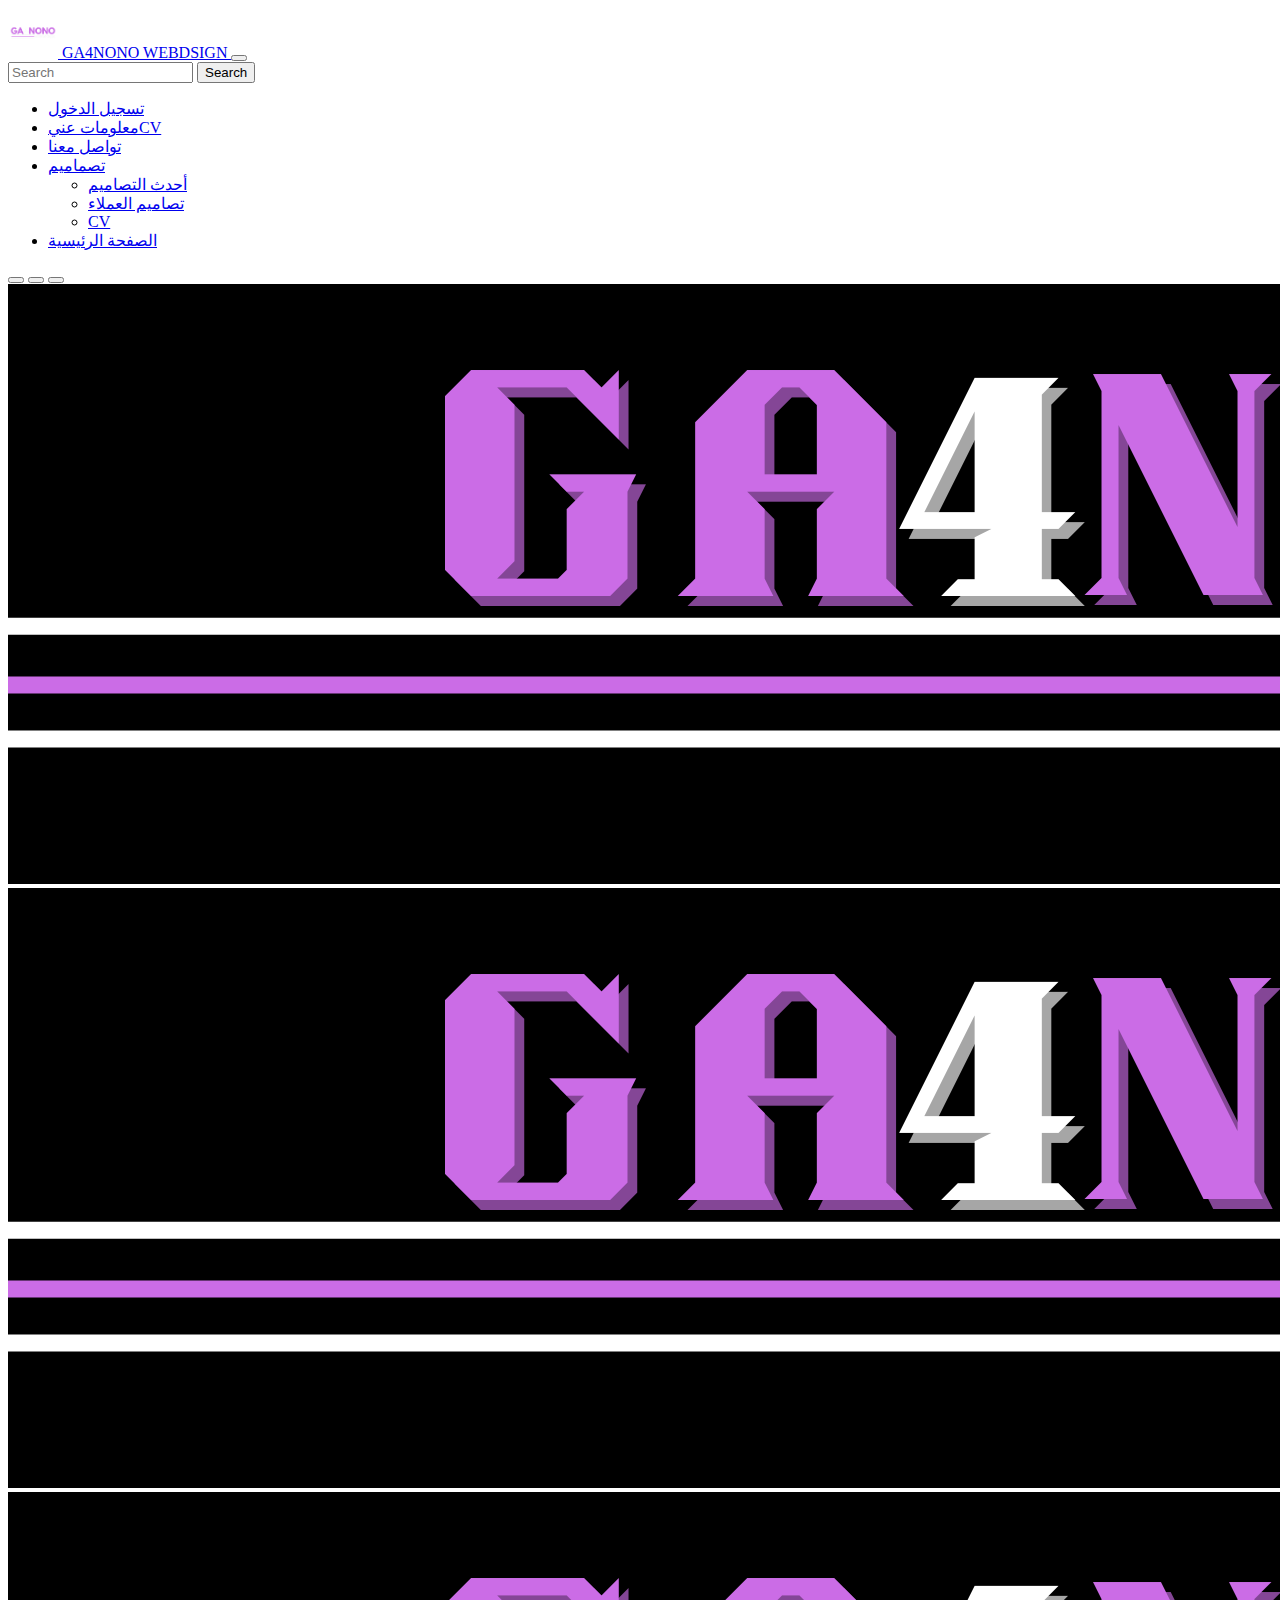
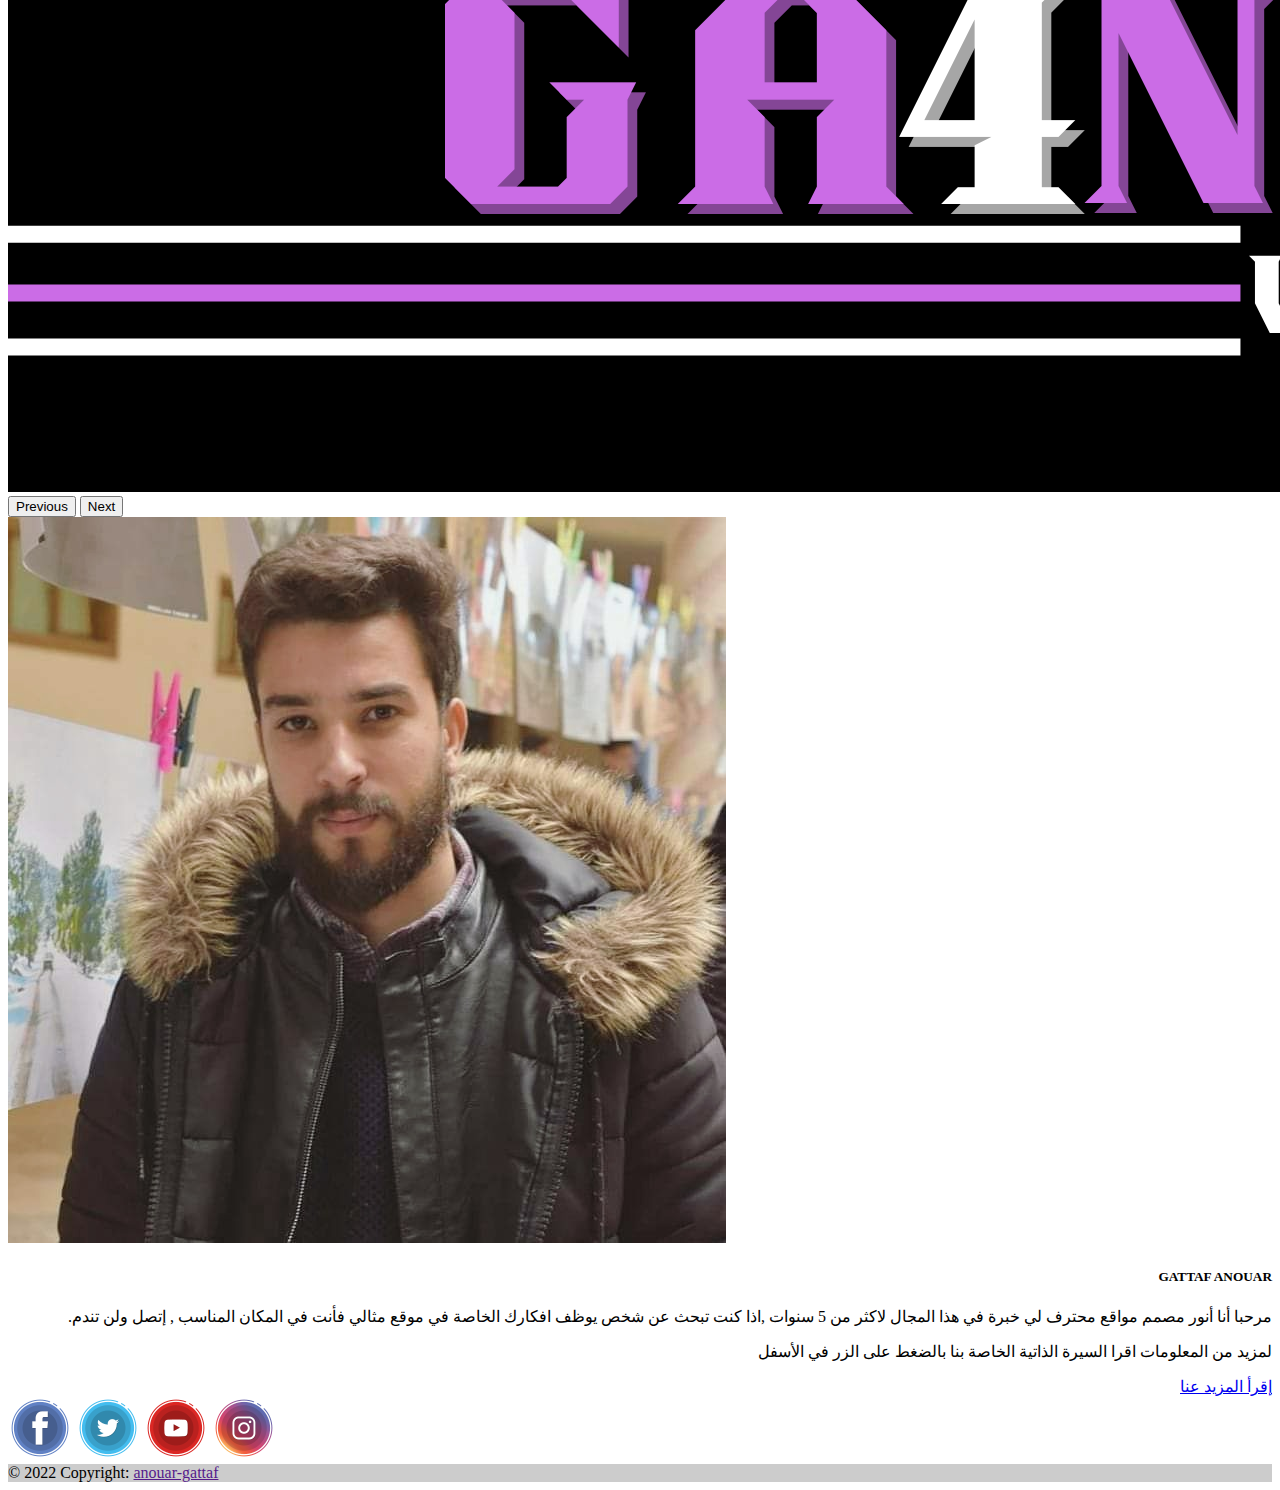
<file: index.html>
<!DOCTYPE html>
<html lang="en">
<head>
    <meta charset="UTF-8">
    <meta http-equiv="X-UA-Compatible" content="IE=edge">
    <meta name="viewport" content="width=device-width, initial-scale=1.0">
    <title>GA4NONO</title>
    <link rel="icon" href="img/logo icon.png"/>
    
    <!-- CSS only -->
<link href="https://cdn.jsdelivr.net/npm/bootstrap@5.2.1/dist/css/bootstrap.min.css" rel="stylesheet" integrity="sha384-iYQeCzEYFbKjA/T2uDLTpkwGzCiq6soy8tYaI1GyVh/UjpbCx/TYkiZhlZB6+fzT" crossorigin="anonymous">
<style>
  
</style>
</head>

<body>
    <nav class="navbar navbar-expand-lg navbar-dark bg-dark >
        <div class="container-fluid">
            <a class="navbar-brand" href="#">
                <img src="img/logo.png" alt="Logo" width="50" height="50" class="d-inline-block align-text-top">
                GA4NONO WEBDSIGN
              </a>
          <button class="navbar-toggler" type="button" data-bs-toggle="collapse" data-bs-target="#navbarNav" aria-controls="navbarNav" aria-expanded="false" aria-label="Toggle navigation">
            <span class="navbar-toggler-icon"></span>
          </button>
          <form class="d-flex" role="search">
            <input class="form-control me-2" type="search" placeholder="Search" aria-label="Search">
            <button class="btn btn-outline-success" type="submit">Search</button>
          </form>
          <div style="justify-content:flex-end ;" class="collapse navbar-collapse" id="navbarNav">
            <ul class="navbar-nav">
              <li class="nav-item">
                <a class="nav-link" href="login.html">تسجيل الدخول</a>
              </li>
              <li class="nav-item">
                <a class="nav-link" href="cv.html">معلومات عنيCV</a>
              </li>
                <li class="nav-item">
                    <a class="nav-link" href="contact.html">تواصل معنا</a>
                  </li>
              <li class="nav-item dropdown">
                <a class="nav-link dropdown-toggle" href="#" role="button" data-bs-toggle="dropdown" aria-expanded="false">
                  تصماميم
                </a>
                <ul class="dropdown-menu">
                  <li><a class="dropdown-item" href="newdesign.html">أحدث التصاميم</a></li>
                  <li><a class="dropdown-item" href="design.html">تصاميم العملاء</a></li>
                  <li><a class="dropdown-item" href="cv.html">CV</a></li>
                  
                </ul>
              </li>
              
              <li class="nav-item">
                <a class="nav-link active" aria-current="page" href="index.html">الصفحة الرئيسية</a>
              </li>
              
            </ul>
          </div>
          
        </div>
      </nav>
      <main>
        <article>
        <div id="carouselExampleIndicators" class="carousel slide" data-bs-ride="true">
            <div class="carousel-indicators">
              <button type="button" data-bs-target="#carouselExampleIndicators" data-bs-slide-to="0" class="active" aria-current="true" aria-label="Slide 1"></button>
              <button type="button" data-bs-target="#carouselExampleIndicators" data-bs-slide-to="1" aria-label="Slide 2"></button>
              <button type="button" data-bs-target="#carouselExampleIndicators" data-bs-slide-to="2" aria-label="Slide 3"></button>
            </div>
            <div class="carousel-inner">
              <div class="carousel-item active">
                <img src="img/img1.png" class="d-block w-100" alt="...">
              </div>
              <div class="carousel-item">
                <img src="img/img2.png" class="d-block w-100" alt="...">
              </div>
              <div class="carousel-item">
                <img src="img/img3.png" class="d-block w-100" alt="...">
              </div>
              
            </div>
            <button class="carousel-control-prev" type="button" data-bs-target="#carouselExampleIndicators" data-bs-slide="prev">
              <span class="carousel-control-prev-icon" aria-hidden="true"></span>
              <span class="visually-hidden">Previous</span>
            </button>
            <button class="carousel-control-next" type="button" data-bs-target="#carouselExampleIndicators" data-bs-slide="next">
              <span class="carousel-control-next-icon" aria-hidden="true"></span>
              <span class="visually-hidden">Next</span>
            </button>
          </div>
        </article>
<article >
<border dir="rtl" class="bg-light text-center text-white>
  <div class="card"  ;">
    <img class="rounded mx-auto d-block"  src="img/img.jpg" class="card-img-top" alt="..." ;/>
    <div " class="card-body">
      <h5 dir="rtl" class="card-title">GATTAF ANOUAR</h5>
      <p class="card-text">مرحبا أنا أنور مصمم مواقع محترف لي خبرة في هذا المجال لاكثر من 5 سنوات ,اذا كنت تبحث عن شخص يوظف افكارك الخاصة في موقع مثالي فأنت في المكان المناسب , إتصل ولن تندم.</p>
      <p class="card-text">لمزيد من المعلومات  اقرا السيرة الذاتية الخاصة بنا بالضغط على الزر في الأسفل</p>
      <a href="cv.html" class="btn btn-primary">إقرأ المزيد عنا</a>
    </div>
  </div>
</border>
</article>

<footer class="bg-light text-center text-white">
        <!-- Grid container -->
        <div class="container p-4 pb-0">
          <!-- Section: Social media -->
          <section class="mb-4">
            <!-- Facebook -->
            <a
              class="btn text-white btn-floating m-1"
              
              href="#!"
              role="button"
              ><img src="img/facebook.png" class="fab fa-facebook-f"></img
            ></a>
      
            <!-- Twitter -->
            <a
              class="btn text-white btn-floating m-1"
              
              href="#!"
              role="button"
              ><img src="img/twitter.png" class="fab fa-twitter"></img
            ></a>
      
            <!-- Google -->
            <a
              class="btn text-white btn-floating m-1"
              
              href="#!"
              role="button"
              ><img src="img/youtube.png" class="fab fa-google"></img
            ></a>
      
            <!-- Instagram -->
            <a
              class="btn text-white btn-floating m-1"
              
              href="#!"
              role="button"
              ><img src="img/instagram.png" class="fab fa-instagram"></img
            ></a>
      
            
          </section>
          <!-- Section: Social media -->
        </div>
        <!-- Grid container -->
      
        <!-- Copyright -->
        <div class="text-center p-3" style="background-color: rgba(0, 0, 0, 0.2);">
          © 2022 Copyright:
          <a class="text-white" href="">anouar-gattaf</a>
        </div>
        <!-- Copyright -->
      </footer>

    
    <!-- JavaScript Bundle with Popper -->
<script src="https://cdn.jsdelivr.net/npm/bootstrap@5.2.1/dist/js/bootstrap.bundle.min.js" integrity="sha384-u1OknCvxWvY5kfmNBILK2hRnQC3Pr17a+RTT6rIHI7NnikvbZlHgTPOOmMi466C8" crossorigin="anonymous"></script>

</body>
</html>
</file>
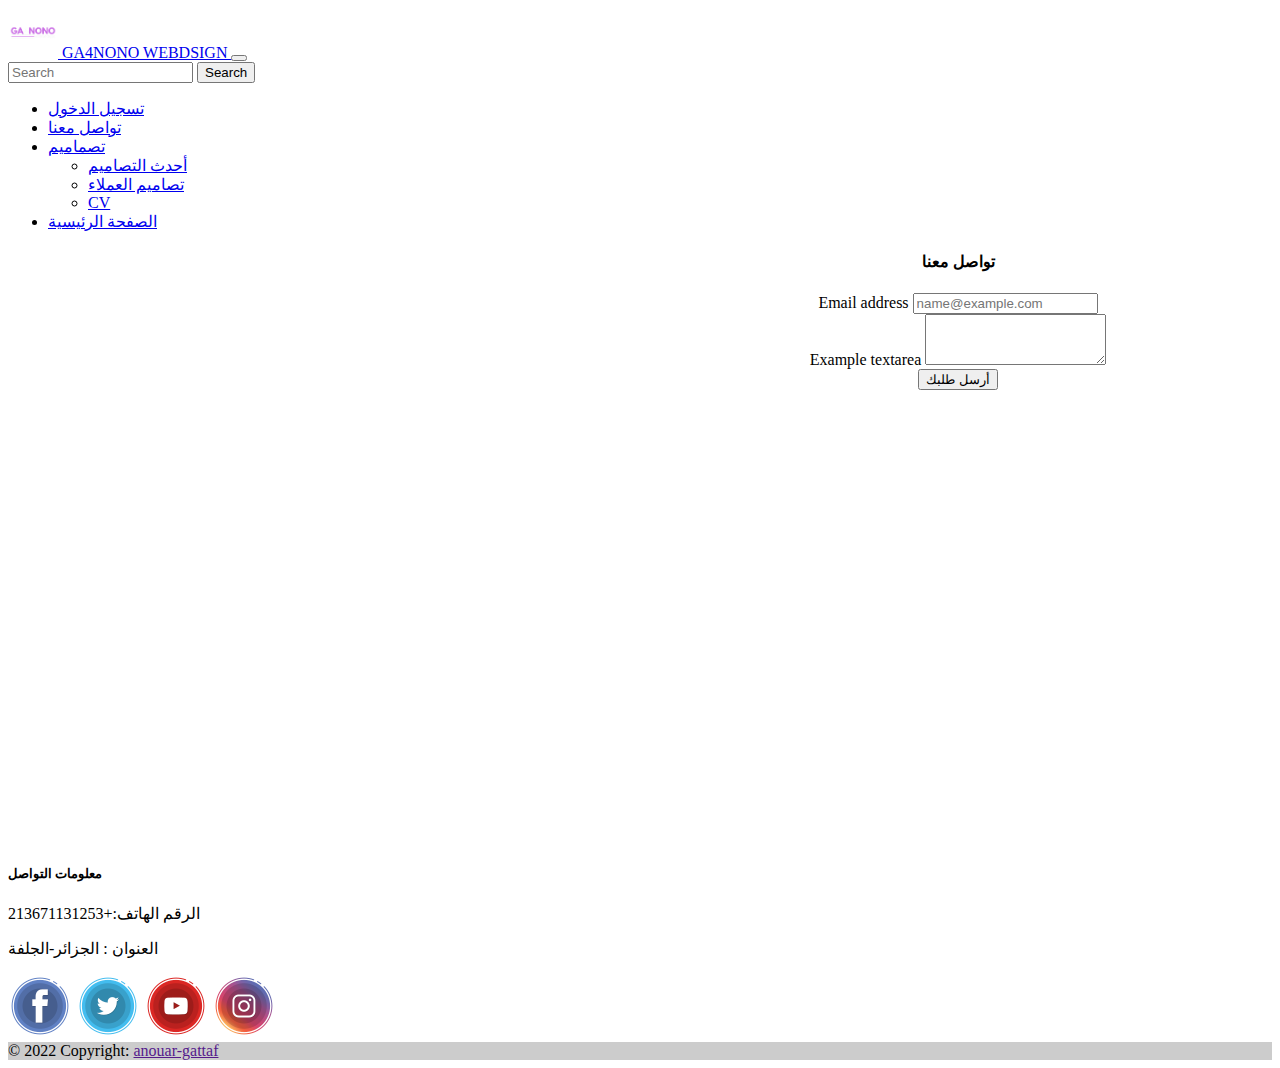
<file: contact.html>
<!DOCTYPE html>
<html lang="en">
<head>
    <meta charset="UTF-8">
    <meta http-equiv="X-UA-Compatible" content="IE=edge">
    <meta name="viewport" content="width=device-width, initial-scale=1.0">
    <title>تواصل معنا</title>
    <link rel="icon" href="img/logo icon.png"/>
    <!-- CSS only -->
<link href="https://cdn.jsdelivr.net/npm/bootstrap@5.2.1/dist/css/bootstrap.min.css" rel="stylesheet" integrity="sha384-iYQeCzEYFbKjA/T2uDLTpkwGzCiq6soy8tYaI1GyVh/UjpbCx/TYkiZhlZB6+fzT" crossorigin="anonymous">
<style>
  #login{
width: 800px !important;
text-align: center;
margin-left:550px ;
  }
</style>
</head>
<body>
  <nav class="navbar navbar-expand-lg navbar-dark bg-dark >
    <div class="container-fluid">
        <a class="navbar-brand" href="#">
            <img src="img/logo.png" alt="Logo" width="50" height="50" class="d-inline-block align-text-top">
            GA4NONO WEBDSIGN
          </a>
      <button class="navbar-toggler" type="button" data-bs-toggle="collapse" data-bs-target="#navbarNav" aria-controls="navbarNav" aria-expanded="false" aria-label="Toggle navigation">
        <span class="navbar-toggler-icon"></span>
      </button>
      <form class="d-flex" role="search">
        <input class="form-control me-2" type="search" placeholder="Search" aria-label="Search">
        <button class="btn btn-outline-success" type="submit">Search</button>
      </form>
      <div style="justify-content:flex-end ;" class="collapse navbar-collapse" id="navbarNav">
        <ul class="navbar-nav">
          <li class="nav-item">
            <a class="nav-link" href="login.html">تسجيل الدخول</a>
          </li>
            <li class="nav-item">
                <a class="nav-link" href="contact.html">تواصل معنا</a>
              </li>
          <li class="nav-item dropdown">
            <a class="nav-link dropdown-toggle" href="#" role="button" data-bs-toggle="dropdown" aria-expanded="false">
              تصماميم
            </a>
            <ul class="dropdown-menu">
              <li><a class="dropdown-item" href="newdesign.html">أحدث التصاميم</a></li>
              <li><a class="dropdown-item" href="design.html">تصاميم العملاء</a></li>
              <li><a class="dropdown-item" href="cv.html">CV</a></li>
              
            </ul>
          </li>
          
          <li class="nav-item">
            <a class="nav-link active" aria-current="page" href="index.html">الصفحة الرئيسية</a>
          </li>
          
        </ul>
      </div>
      
    </div>
  </nav>

      <main>
        <article id="login">
          <!-- Title -->
          <h4 class="card-title h4 pb-2"><strong>تواصل معنا</strong></h4>
          
          <div  class="mb-3">
            <label for="exampleFormControlInput1" class="form-label">Email address</label>
            <input type="email" class="form-control" id="exampleFormControlInput1" placeholder="name@example.com">
          </div>
          <div class="mb-3">
            <label for="exampleFormControlTextarea1" class="form-label">Example textarea</label>
            <textarea class="form-control" id="exampleFormControlTextarea1" rows="3"></textarea>
          </div>
          <button type="submit" class="btn btn-secondary">أرسل طلبك</button>
        </article>
        <article>
        <!-- Jumbotron -->
    <div class="jumbotron text-center">
    
            
            <!-- Card image -->
            <div class="view overlay my-4">
                <iframe src="https://www.google.com/maps/embed?pb=!1m18!1m12!1m3!1d2064.5676197775347!2d3.4887846131544435!3d34.890703851277344!2m3!1f0!2f0!3f0!3m2!1i1024!2i768!4f13.1!3m3!1m2!1s0x1289941ab30281eb%3A0x801d715b45996d60!2z2KfZhNmB2LHYuSDYp9mE2KjZhNiv2Yog2K3ZiiA5MA!5e1!3m2!1sen!2sdz!4v1662731764770!5m2!1sen!2sdz" width="100%" height="450" style="border:0;" allowfullscreen="" loading="lazy" referrerpolicy="no-referrer-when-downgrade"></iframe>
                    
                <a href="#">
                <div class="mask rgba-white-slight"></div>
              </a>
            </div>
          
            <h5 class="indigo-text h5 mb-4">معلومات التواصل</h5>
          
            <p class="card-text">الرقم الهاتف:+213671131253</p>
            <p class="card-text">العنوان : الجزائر-الجلفة</p>
    
            
          
          </div>
          <!-- Jumbotron -->
        </article>
    </main>






    <footer class="bg-light text-center text-white">
      <!-- Grid container -->
      <div class="container p-4 pb-0">
        <!-- Section: Social media -->
        <section class="mb-4">
          <!-- Facebook -->
          <a
            class="btn text-white btn-floating m-1"
            
            href="#!"
            role="button"
            ><img src="img/facebook.png" class="fab fa-facebook-f"></img
          ></a>
    
          <!-- Twitter -->
          <a
            class="btn text-white btn-floating m-1"
            
            href="#!"
            role="button"
            ><img src="img/twitter.png" class="fab fa-twitter"></img
          ></a>
    
          <!-- Google -->
          <a
            class="btn text-white btn-floating m-1"
            
            href="#!"
            role="button"
            ><img src="img/youtube.png" class="fab fa-google"></img
          ></a>
    
          <!-- Instagram -->
          <a
            class="btn text-white btn-floating m-1"
            
            href="#!"
            role="button"
            ><img src="img/instagram.png" class="fab fa-instagram"></img
          ></a>
    
          
        </section>
        <!-- Section: Social media -->
      </div>
      <!-- Grid container -->
    
      <!-- Copyright -->
      <div class="text-center p-3" style="background-color: rgba(0, 0, 0, 0.2);">
        © 2022 Copyright:
        <a class="text-white" href="">anouar-gattaf</a>
      </div>
      <!-- Copyright -->
    </footer>
    


    <!-- JavaScript Bundle with Popper -->
<script src="https://cdn.jsdelivr.net/npm/bootstrap@5.2.1/dist/js/bootstrap.bundle.min.js" integrity="sha384-u1OknCvxWvY5kfmNBILK2hRnQC3Pr17a+RTT6rIHI7NnikvbZlHgTPOOmMi466C8" crossorigin="anonymous"></script>

</body>
</html>
</file>
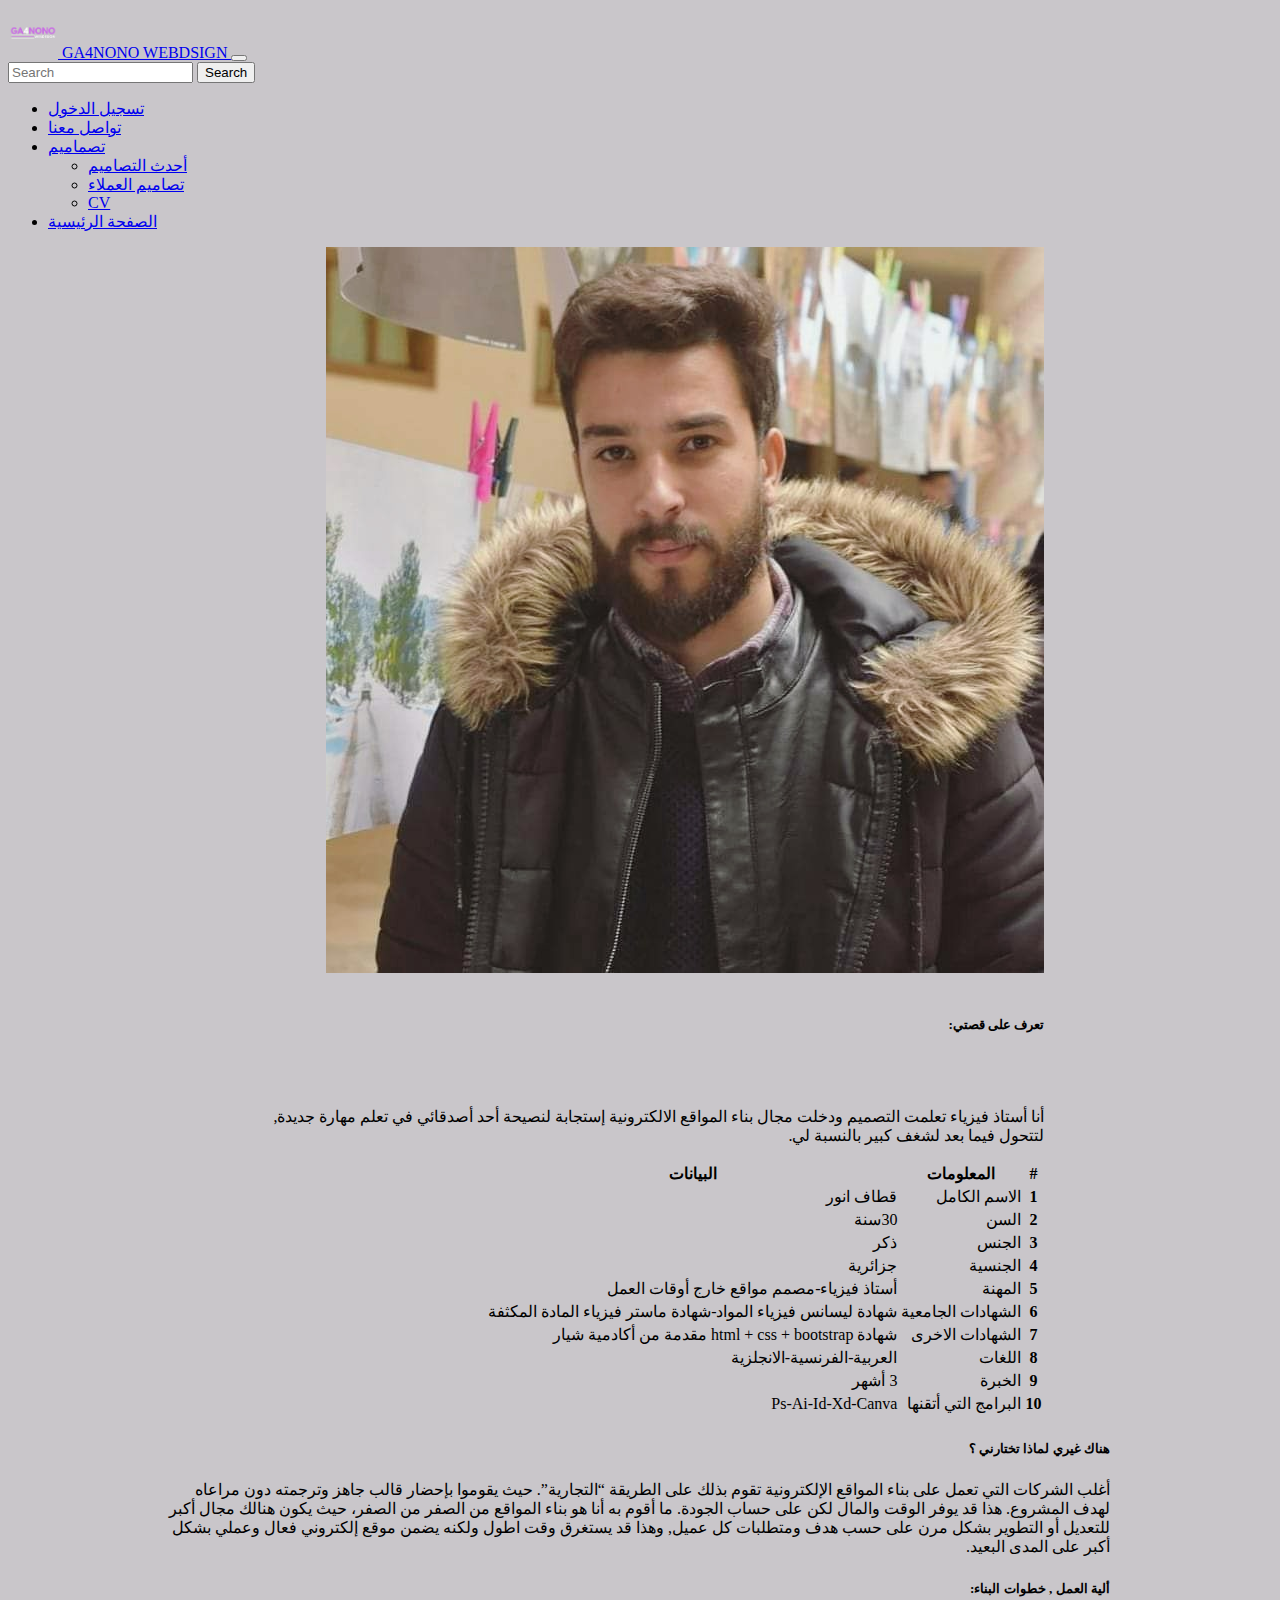
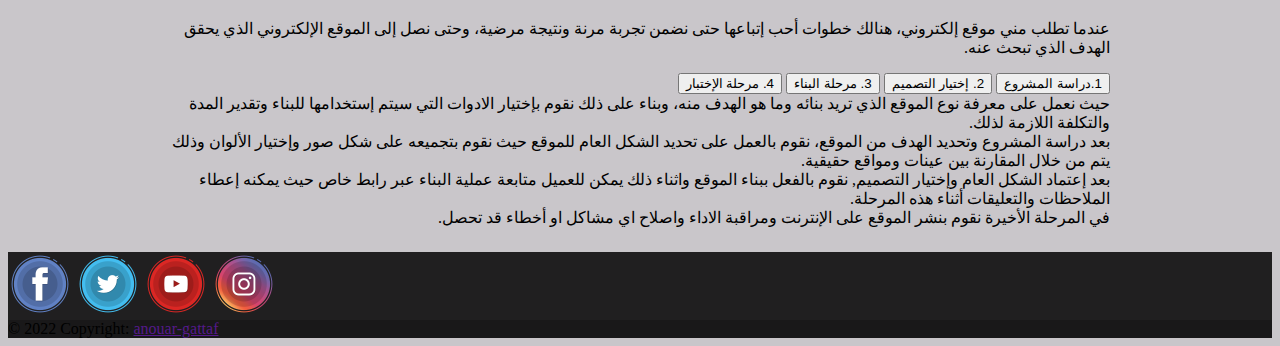
<file: cv.html>
<!DOCTYPE html>
<html lang="en">
<head>
    <meta charset="UTF-8">
    <meta http-equiv="X-UA-Compatible" content="IE=edge">
    <meta name="viewport" content="width=device-width, initial-scale=1.0">
    <title>CV</title>
    <link rel="stylesheet" href="style.css">
    
  
    <link rel="icon" href="img/logo icon.png"/>
    <!-- CSS only -->
<link href="https://cdn.jsdelivr.net/npm/bootstrap@5.2.1/dist/css/bootstrap.min.css" rel="stylesheet" integrity="sha384-iYQeCzEYFbKjA/T2uDLTpkwGzCiq6soy8tYaI1GyVh/UjpbCx/TYkiZhlZB6+fzT" crossorigin="anonymous">

</head>

<body>
    <nav class="navbar navbar-expand-lg navbar-dark bg-dark >
        <div class="container-fluid">
            <a class="navbar-brand" href="#">
                <img src="img/logo.png" alt="Logo" width="50" height="50" class="d-inline-block align-text-top">
                GA4NONO WEBDSIGN
              </a>
          <button class="navbar-toggler" type="button" data-bs-toggle="collapse" data-bs-target="#navbarNav" aria-controls="navbarNav" aria-expanded="false" aria-label="Toggle navigation">
            <span class="navbar-toggler-icon"></span>
          </button>
          <form class="d-flex" role="search">
            <input class="form-control me-2" type="search" placeholder="Search" aria-label="Search">
            <button class="btn btn-outline-success" type="submit">Search</button>
          </form>
          <div style="justify-content:flex-end ;" class="collapse navbar-collapse" id="navbarNav">
            <ul class="navbar-nav">
              <li class="nav-item">
                <a class="nav-link" href="login.html">تسجيل الدخول</a>
              </li>
                <li class="nav-item">
                    <a class="nav-link" href="contact.html">تواصل معنا</a>
                  </li>
              <li class="nav-item dropdown">
                <a class="nav-link dropdown-toggle" href="#" role="button" data-bs-toggle="dropdown" aria-expanded="false">
                  تصماميم
                </a>
                <ul class="dropdown-menu">
                  <li><a class="dropdown-item" href="newdesign.html">أحدث التصاميم</a></li>
                  <li><a class="dropdown-item" href="design.html">تصاميم العملاء</a></li>
                  <li><a class="dropdown-item" href="cv.html">CV</a></li>
                  
                </ul>
              </li>
              
              <li class="nav-item">
                <a class="nav-link active" aria-current="page" href="index.html">الصفحة الرئيسية</a>
              </li>
              
            </ul>
          </div>
          
        </div>
      </nav>
    <main>
        <!-- <article>
        <div id="carouselExampleIndicators" class="carousel slide" data-bs-ride="true">
            <div class="carousel-indicators">
              <button type="button" data-bs-target="#carouselExampleIndicators" data-bs-slide-to="0" class="active" aria-current="true" aria-label="Slide 1"></button>
              <button type="button" data-bs-target="#carouselExampleIndicators" data-bs-slide-to="1" aria-label="Slide 2"></button>
              <button type="button" data-bs-target="#carouselExampleIndicators" data-bs-slide-to="2" aria-label="Slide 3"></button>
            </div>
            <div class="carousel-inner">
              <div class="carousel-item active">
                <img src="img/img1.png" class="d-block w-100" alt="...">
              </div>
              <div class="carousel-item">
                <img src="img/img1.png" class="d-block w-100" alt="...">
              </div>
              <div class="carousel-item">
                <img src="img/img1.png" class="d-block w-100" alt="...">
              </div>
              
            </div>
            <button class="carousel-control-prev" type="button" data-bs-target="#carouselExampleIndicators" data-bs-slide="prev">
              <span class="carousel-control-prev-icon" aria-hidden="true"></span>
              <span class="visually-hidden">Previous</span>
            </button>
            <button class="carousel-control-next" type="button" data-bs-target="#carouselExampleIndicators" data-bs-slide="next">
              <span class="carousel-control-next-icon" aria-hidden="true"></span>
              <span class="visually-hidden">Next</span>
            </button>
          </div>
        </article> -->
        <article  style="max-width: 80% ; display:block; margin: 0 auto ;">
          <div dir="rtl"  class=" card text-bg-dark mb-3"  style="max-width: 80% ; margin-top: 5px !important  ; display:block; margin: 0 auto ; ">
            <div class="row g-0"  >
              <div class="col-md-4">
                <img src="img/img.jpg" class="img-fluid rounded-start" alt="...">
              </div>
              <div class="col-md-8">
                <div class="card-body">
                    <br>
                  <h5 class="card-title">تعرف على قصتي:</h5>
                  <br>
                  <br>
                  <p class="card-text">أنا أستاذ فيزياء تعلمت التصميم ودخلت مجال بناء المواقع الالكترونية إستجابة لنصيحة أحد أصدقائي في تعلم مهارة جديدة, لتتحول فيما بعد لشغف كبير بالنسبة لي.</p>
                  
                </div>
              </div>
            </div>
          </div>
           <div dir="rtl">
            <table  class="table" style="max-width: 80% ;   display:block; margin: 0 auto ;">
              <thead>
                <tr>
                  <th scope="col">#</th>
                  <th scope="col">المعلومات</th>
                  <th scope="col">البيانات</th>
                 
                </tr>
              </thead>
              <tbody>
                <tr>
                  <th scope="row">1</th>
                  <td>الاسم الكامل</td>
                  <td>قطاف انور</td>
                  
                </tr>
                <tr>
                  <th scope="row">2</th>
                  <td>السن</td>
                  
                  <td>30سنة</td>
                </tr>
                <tr>
                  <th scope="row">3</th>
                  <td colspan="1">الجنس</td>
                  <td>ذكر</td>
                </tr>
                <tr>
                  <th scope="row">4</th>
                  <td>الجنسية</td>
                  <td>جزائرية</td>
                  
                </tr>
                <tr>
                  <th scope="row">5</th>
                  <td>المهنة</td>
                  <td>أستاذ فيزياء-مصمم مواقع خارج أوقات العمل</td>
                  
                </tr>
                <tr>
                  <th scope="row">6</th>
                  <td>الشهادات الجامعية</td>
                  <td>شهادة ليسانس فيزياء المواد-شهادة ماستر فيزياء المادة المكثفة</td>
                  
                </tr>
                <tr>
                  <th scope="row">7</th>
                  <td>الشهادات الاخرى</td>
                  <td>شهادة html + css + bootstrap مقدمة من أكادمية شيار</td>
                  
                </tr>
                <tr>
                  <th scope="row">8</th>
                  <td>اللغات</td>
                  <td>العربية-الفرنسية-الانجلزية</td>
                  
                </tr>
                <tr>
                  <th scope="row">9</th>
                  <td>الخبرة</td>
                  <td>3 أشهر</td>
                  
                </tr>
                <tr>
                  <th scope="row">10</th>
                  <td>البرامج التي أتقنها</td>
                  <td>Ps-Ai-Id-Xd-Canva</td>
                  
                </tr>
              </tbody>
            </table>
           </div> 
   
        </article>
        <article  style="max-width: 80% ; display:block; margin: 0 auto ;">
            
              <div class="card border-dark mb-3" style="max-width: 94% ; margin: 25px;">
               
                <div dir="rtl" class="card-body text-dark">
                  <h5 class="card-title">هناك غيري لماذا تختارني ؟</h5>
                  <p class="card-text">أغلب الشركات التي تعمل على بناء المواقع الإلكترونية تقوم بذلك على الطريقة “التجارية”. حيث يقوموا بإحضار قالب جاهز وترجمته دون مراعاه لهدف المشروع. هذا قد يوفر الوقت والمال لكن على حساب الجودة. ما أقوم به أنا هو بناء المواقع من الصفر من الصفر، حيث يكون هنالك مجال أكبر للتعديل أو التطوير بشكل مرن على حسب هدف ومتطلبات كل عميل, وهذا قد يستغرق وقت اطول ولكنه يضمن موقع إلكتروني فعال وعملي بشكل أكبر على المدى البعيد.</p>
                </div>
              </div>
              <div class="card border-dark mb-3" style="max-width: 94% ; margin: 25px;">
               
                <div dir="rtl" class="card-body text-dark">
                  <h5 class="card-title">ألية العمل , خطوات البناء:</h5>
                  <p class="card-text"> عندما تطلب مني موقع إلكتروني، هنالك خطوات أحب إتباعها حتى نضمن تجربة مرنة ونتيجة مرضية،  وحتى نصل إلى الموقع الإلكتروني الذي يحقق الهدف الذي تبحث عنه. </p>
                  <nav>
                    <div class="nav nav-tabs" id="nav-tab" role="tablist">
                      <button class="nav-link active" id="nav-home-tab" data-bs-toggle="tab" data-bs-target="#nav-home" type="button" role="tab" aria-controls="nav-home" aria-selected="true">1.دراسة المشروع</button>
                      <button class="nav-link" id="nav-profile-tab" data-bs-toggle="tab" data-bs-target="#nav-profile" type="button" role="tab" aria-controls="nav-profile" aria-selected="false">2. إختيار التصميم</button>
                      <button class="nav-link" id="nav-contact-tab" data-bs-toggle="tab" data-bs-target="#nav-contact" type="button" role="tab" aria-controls="nav-contact" aria-selected="false">3. مرحلة البناء</button>
                      <button class="nav-link" id="nav-disabled-tab" data-bs-toggle="tab" data-bs-target="#nav-disabled" type="button" role="tab" aria-controls="nav-disabled" aria-selected="false">4. مرحلة الإختبار</button>
                    </div>
                  </nav>
                  <div class="tab-content" id="nav-tabContent">
                    <div class="tab-pane fade show active" id="nav-home" role="tabpanel" aria-labelledby="nav-home-tab" tabindex="0">حيث نعمل على معرفة نوع الموقع الذي تريد بنائه وما هو الهدف منه، وبناء على ذلك نقوم بإختيار الادوات التي سيتم إستخدامها للبناء وتقدير المدة والتكلفة اللازمة لذلك.</div>
                    <div class="tab-pane fade" id="nav-profile" role="tabpanel" aria-labelledby="nav-profile-tab" tabindex="0">بعد دراسة المشروع وتحديد الهدف من الموقع، نقوم بالعمل على تحديد الشكل العام للموقع حيث نقوم بتجميعه على شكل صور وإختيار الألوان وذلك يتم من خلال المقارنة بين عينات ومواقع حقيقية.</div>
                    <div class="tab-pane fade" id="nav-contact" role="tabpanel" aria-labelledby="nav-contact-tab" tabindex="0">بعد إعتماد الشكل العام وإختيار التصميم, نقوم بالفعل ببناء الموقع واثناء ذلك يمكن للعميل متابعة عملية البناء عبر رابط خاص حيث يمكنه إعطاء الملاحظات والتعليقات أثناء هذه المرحلة.</div>
                    <div class="tab-pane fade" id="nav-disabled" role="tabpanel" aria-labelledby="nav-disabled-tab" tabindex="0">في المرحلة الأخيرة نقوم بنشر الموقع على الإنترنت ومراقبة الاداء واصلاح اي مشاكل او أخطاء قد تحصل.</div>
                  </div>
                </div>
              </div>
        </article>
    </main>
<footer class="bg-light text-center text-white" style="background-color: rgba(0, 0, 0, 0.842) !important">
        <!-- Grid container -->
        <div class="container p-4 pb-0" >
          <!-- Section: Social media -->
          <section class="mb-4 " >
            <!-- Facebook -->
            <a
              class="btn text-white btn-floating m-1"
              
              href="#!"
              role="button"
              ><img src="img/facebook.png" class="fab fa-facebook-f"></img
            ></a>
      
            <!-- Twitter -->
            <a
              class="btn text-white btn-floating m-1"
              
              href="#!"
              role="button"
              ><img src="img/twitter.png" class="fab fa-twitter"></img
            ></a>
      
            <!-- Google -->
            <a
              class="btn text-white btn-floating m-1"
              
              href="#!"
              role="button"
              ><img src="img/youtube.png" class="fab fa-google"></img
            ></a>
      
            <!-- Instagram -->
            <a
              class="btn text-white btn-floating m-1"
              
              href="#!"
              role="button"
              ><img src="img/instagram.png" class="fab fa-instagram"></img
            ></a>
      
            
          </section>
          <!-- Section: Social media -->
        </div>
        <!-- Grid container -->
      
        <!-- Copyright -->
        <div class="text-center p-3" style="background-color: rgba(0, 0, 0, 0.2) !important">
          © 2022 Copyright:
          <a class="text-white" href="">anouar-gattaf</a>
        </div>
        <!-- Copyright -->
      </footer>

    
    <!-- JavaScript Bundle with Popper -->
<script src="https://cdn.jsdelivr.net/npm/bootstrap@5.2.1/dist/js/bootstrap.bundle.min.js" integrity="sha384-u1OknCvxWvY5kfmNBILK2hRnQC3Pr17a+RTT6rIHI7NnikvbZlHgTPOOmMi466C8" crossorigin="anonymous"></script>

</body>
</html>
</file>
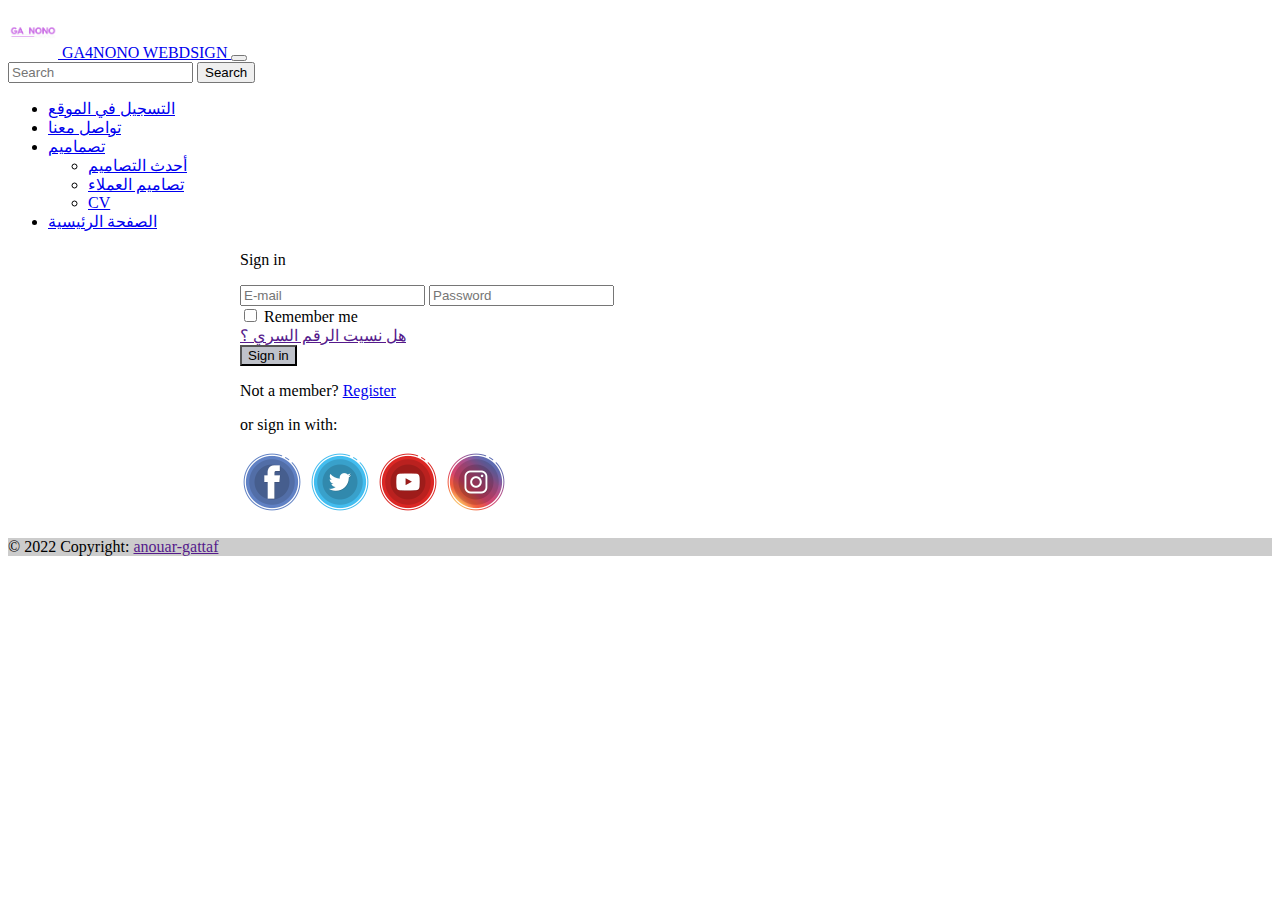
<file: login.html>
<!DOCTYPE html>
<html lang="en">
<head>
    <meta charset="UTF-8">
    <meta http-equiv="X-UA-Compatible" content="IE=edge">
    <meta name="viewport" content="width=device-width, initial-scale=1.0">
    <title>login</title>
    <link rel="icon" href="img/logo icon.png"/>
    <!-- CSS only -->
<link href="https://cdn.jsdelivr.net/npm/bootstrap@5.2.1/dist/css/bootstrap.min.css" rel="stylesheet" integrity="sha384-iYQeCzEYFbKjA/T2uDLTpkwGzCiq6soy8tYaI1GyVh/UjpbCx/TYkiZhlZB6+fzT" crossorigin="anonymous">

</head>
<body>
    <nav class="navbar navbar-expand-lg navbar-dark bg-dark >
        <div class="container-fluid">
            <a class="navbar-brand" href="#">
                <img src="img/logo.png" alt="Logo" width="50" height="50" class="d-inline-block align-text-top">
                GA4NONO WEBDSIGN
              </a>
          <button class="navbar-toggler" type="button" data-bs-toggle="collapse" data-bs-target="#navbarNav" aria-controls="navbarNav" aria-expanded="false" aria-label="Toggle navigation">
            <span class="navbar-toggler-icon"></span>
          </button>
          <form class="d-flex" role="search">
            <input class="form-control me-2" type="search" placeholder="Search" aria-label="Search">
            <button class="btn btn-outline-success" type="submit">Search</button>
          </form>
          <div style="justify-content:flex-end ;" class="collapse navbar-collapse" id="navbarNav">
            <ul class="navbar-nav">
              <li class="nav-item">
                <a class="nav-link" href="login.html">التسجيل في الموقع</a>
              </li>
                <li class="nav-item">
                    <a class="nav-link" href="contact.html">تواصل معنا</a>
                  </li>
              <li class="nav-item dropdown">
                <a class="nav-link dropdown-toggle" href="#" role="button" data-bs-toggle="dropdown" aria-expanded="false">
                  تصماميم
                </a>
                <ul class="dropdown-menu">
                  <li><a class="dropdown-item" href="newdesign.html">أحدث التصاميم</a></li>
                  <li><a class="dropdown-item" href="design.html">تصاميم العملاء</a></li>
                  <li><a class="dropdown-item" href="cv.html">CV</a></li>
                  
                </ul>
              </li>
              
              <li class="nav-item">
                <a class="nav-link active" aria-current="page" href="index.html">الصفحة الرئيسية</a>
              </li>
              
            </ul>
          </div>
          
        </div>
      </nav>
    <!-- Default form login -->
<form style="max-width: 800px; margin: 20px auto;" class="text-center border border-light p-5" action="#!">

    <p class="h4 mb-4">Sign in</p>

    <!-- Email -->
    <input type="email" id="defaultLoginFormEmail" class="form-control mb-4" placeholder="E-mail">

    <!-- Password -->
    <input type="password" id="defaultLoginFormPassword" class="form-control mb-4" placeholder="Password">

    <div class="d-flex justify-content-around">
        <div>
            <!-- Remember me -->
            <div class="custom-control custom-checkbox">
                <input type="checkbox" class="custom-control-input" id="defaultLoginFormRemember">
                <label class="custom-control-label" for="defaultLoginFormRemember">Remember me</label>
            </div>
        </div>
        <div>
            <!-- Forgot password -->
            <a href="">هل نسيت الرقم السري ؟</a>
        </div>
    </div>

    <!-- Sign in button -->
    <button  style="background-color: #bfc2ca !important;" class="btn btn-info btn-block my-4" type="submit">Sign in</button>

    <!-- Register -->
    <p>Not a member?
        <a href="register.html">Register</a>
    </p>

    <!-- Social login -->
    <p>or sign in with:</p>

    <a href="#" class="mx-2" role="button"><img src="img/facebook.png" class="fab fa-facebook-f light-blue-text"></img></a>
    <a href="#" class="mx-2" role="button"><img src="img/twitter.png" class="fab fa-twitter light-blue-text"></img></a>
    <a href="#" class="mx-2" role="button"><img src="img/youtube.png" class="fab fa-linkedin-in light-blue-text"></img></a>
    <a href="#" class="mx-2" role="button"><img src="img/instagram.png" class="fab fa-github light-blue-text"></img></a>

</form>
<!-- Default form login -->
<!-- Footer -->
<footer class="bg-light text-center text-white">
    <!-- Grid container -->
    
  
    <!-- Copyright -->
    <div class="text-center p-3" style="background-color: rgba(0, 0, 0, 0.2);">
      © 2022 Copyright:
      <a class="text-white" href="">anouar-gattaf</a>
    </div>
    <!-- Copyright -->
  </footer>
  <!-- Footer -->



        <!-- JavaScript Bundle with Popper -->
<script src="https://cdn.jsdelivr.net/npm/bootstrap@5.2.1/dist/js/bootstrap.bundle.min.js" integrity="sha384-u1OknCvxWvY5kfmNBILK2hRnQC3Pr17a+RTT6rIHI7NnikvbZlHgTPOOmMi466C8" crossorigin="anonymous"></script>

</body>
</html>
</file>
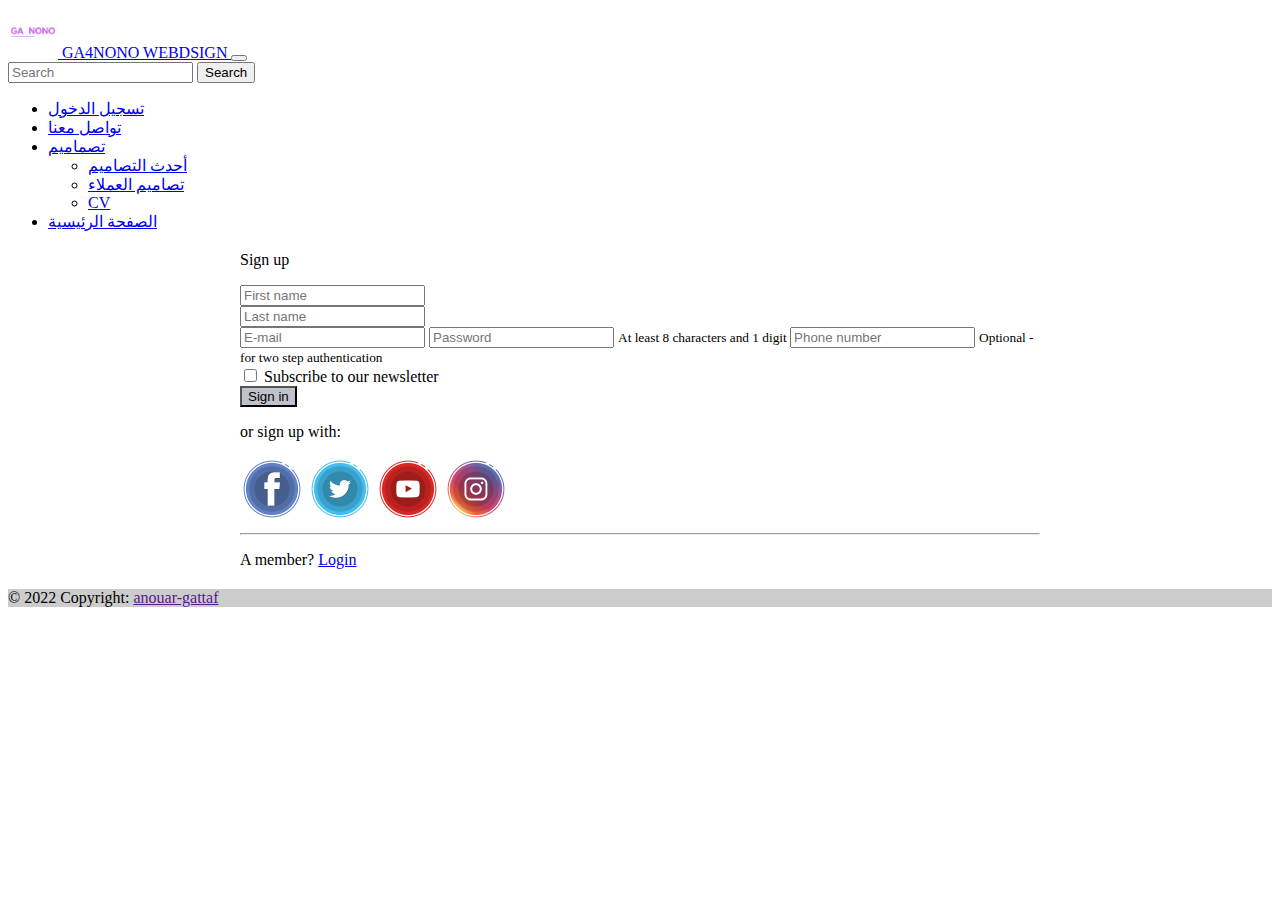
<file: register.html>
<!DOCTYPE html>
<html lang="en">
<head>
    <meta charset="UTF-8">
    <meta http-equiv="X-UA-Compatible" content="IE=edge">
    <meta name="viewport" content="width=device-width, initial-scale=1.0">
    <title>التسجيل في الموقع</title>
    <link rel="icon" href="img/logo icon.png"/>
    <!-- CSS only -->
<link href="https://cdn.jsdelivr.net/npm/bootstrap@5.2.1/dist/css/bootstrap.min.css" rel="stylesheet" integrity="sha384-iYQeCzEYFbKjA/T2uDLTpkwGzCiq6soy8tYaI1GyVh/UjpbCx/TYkiZhlZB6+fzT" crossorigin="anonymous">

</head>
<body>
    <nav class="navbar navbar-expand-lg navbar-dark bg-dark >
        <div class="container-fluid">
            <a class="navbar-brand" href="#">
                <img src="img/logo.png" alt="Logo" width="50" height="50" class="d-inline-block align-text-top">
                GA4NONO WEBDSIGN
              </a>
          <button class="navbar-toggler" type="button" data-bs-toggle="collapse" data-bs-target="#navbarNav" aria-controls="navbarNav" aria-expanded="false" aria-label="Toggle navigation">
            <span class="navbar-toggler-icon"></span>
          </button>
          <form class="d-flex" role="search">
            <input class="form-control me-2" type="search" placeholder="Search" aria-label="Search">
            <button class="btn btn-outline-success" type="submit">Search</button>
          </form>
          <div style="justify-content:flex-end ;" class="collapse navbar-collapse" id="navbarNav">
            <ul class="navbar-nav">
              <li class="nav-item">
                <a class="nav-link" href="login.html">تسجيل الدخول</a>
              </li>
                <li class="nav-item">
                    <a class="nav-link" href="contact.html">تواصل معنا</a>
                  </li>
              <li class="nav-item dropdown">
                <a class="nav-link dropdown-toggle" href="#" role="button" data-bs-toggle="dropdown" aria-expanded="false">
                  تصماميم
                </a>
                <ul class="dropdown-menu">
                  <li><a class="dropdown-item" href="newdesign.html">أحدث التصاميم</a></li>
                  <li><a class="dropdown-item" href="design.html">تصاميم العملاء</a></li>
                  <li><a class="dropdown-item" href="cv.html">CV</a></li>
                  
                </ul>
              </li>
              
              <li class="nav-item">
                <a class="nav-link active" aria-current="page" href="index.html">الصفحة الرئيسية</a>
              </li>
              
            </ul>
          </div>
          
        </div>
      </nav>


<!-- Default form register -->
<form style="max-width: 800px; margin: 20px auto;" class="text-center border border-light p-5" action="#!">

    <p class="h4 mb-4">Sign up</p>

    <div class="form-row mb-4">
        <div class="col">
            <!-- First name -->
            <input type="text" id="defaultRegisterFormFirstName" class="form-control" placeholder="First name">
        </div>
        <div class="col">
            <!-- Last name -->
            <input type="text" id="defaultRegisterFormLastName" class="form-control" placeholder="Last name">
        </div>
    </div>

    <!-- E-mail -->
    <input type="email" id="defaultRegisterFormEmail" class="form-control mb-4" placeholder="E-mail">

    <!-- Password -->
    <input type="password" id="defaultRegisterFormPassword" class="form-control" placeholder="Password" aria-describedby="defaultRegisterFormPasswordHelpBlock">
    <small id="defaultRegisterFormPasswordHelpBlock" class="form-text text-muted mb-4">
        At least 8 characters and 1 digit
    </small>

    <!-- Phone number -->
    <input type="text" id="defaultRegisterPhonePassword" class="form-control" placeholder="Phone number" aria-describedby="defaultRegisterFormPhoneHelpBlock">
    <small id="defaultRegisterFormPhoneHelpBlock" class="form-text text-muted mb-4">
        Optional - for two step authentication
    </small>

    <!-- Newsletter -->
    <div class="custom-control custom-checkbox">
        <input type="checkbox" class="custom-control-input" id="defaultRegisterFormNewsletter">
        <label class="custom-control-label" for="defaultRegisterFormNewsletter">Subscribe to our newsletter</label>
    </div>

    <!-- Sign up button -->
    <button style="background-color: #bfc2ca !important;" class="btn btn-info my-4 btn-block" type="submit">Sign in</button>

    <!-- Social register -->
    <p>or sign up with:</p>

    <a href="#" class="mx-2" role="button"><img src="img/facebook.png" class="fab fa-facebook-f light-blue-text"></img></a>
    <a href="#" class="mx-2" role="button"><img src="img/twitter.png" class="fab fa-twitter light-blue-text"></img></a>
    <a href="#" class="mx-2" role="button"><img src="img/youtube.png" class="fab fa-linkedin-in light-blue-text"></img></a>
    <a href="#" class="mx-2" role="button"><img src="img/instagram.png" class="fab fa-github light-blue-text"></img></a>

    <hr>


       <!-- Register -->
       <p> A member?
        <a href="login.html">Login</a>
    </p>

</form>
<!-- Default form register -->





      <footer class="bg-light text-center text-white">
        <!-- Grid container -->
        
          
        <!-- Grid container -->
      
        <!-- Copyright -->
        <div class="text-center p-3" style="background-color: rgba(0, 0, 0, 0.2);">
          © 2022 Copyright:
          <a class="text-white" href="">anouar-gattaf</a>
        </div>
        <!-- Copyright -->
      </footer>

   <!-- JavaScript Bundle with Popper -->
   <script src="https://cdn.jsdelivr.net/npm/bootstrap@5.2.1/dist/js/bootstrap.bundle.min.js" integrity="sha384-u1OknCvxWvY5kfmNBILK2hRnQC3Pr17a+RTT6rIHI7NnikvbZlHgTPOOmMi466C8" crossorigin="anonymous"></script>

</body>
</html>
</file>
<file: style.css>
body{
    background-color: rgb(201, 198, 202) !important;
}
main{
    width: 100%;
/* display: inline-flex; */
background-color: rgb(201, 198, 202);
}




#article{
    
    width: 100%;
  
    background-color: rgb(201, 135, 240);
}
</file>
